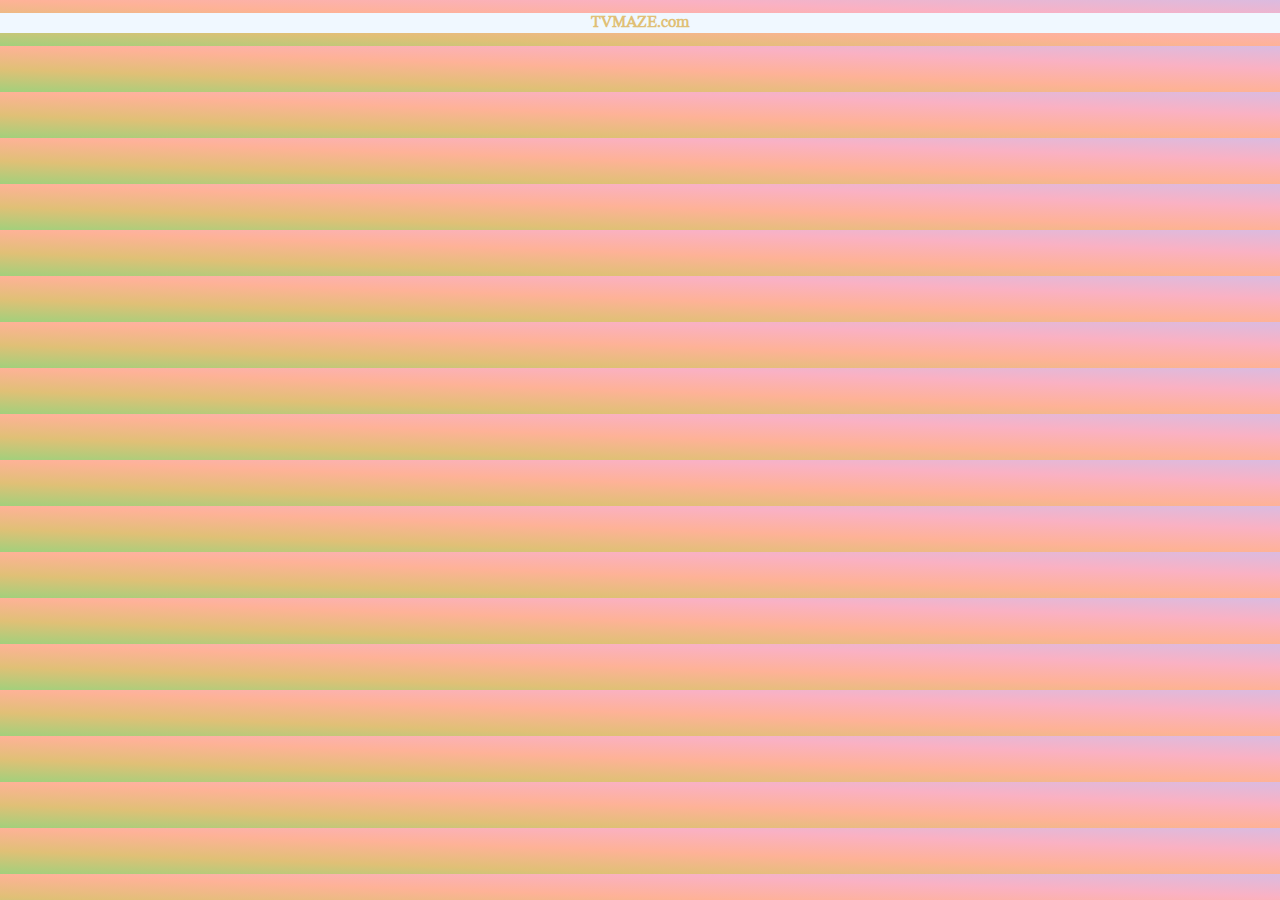
<file: index.html>
<!DOCTYPE html>
<html lang="en">

<head>
    <meta charset="UTF-8" />
    <meta http-equiv="X-UA-Compatible" content="IE=edge" />
    <meta name="viewport" content="width=device-width, initial-scale=1.0" />
    <title>TV Maze</title>
    <link rel="stylesheet" href="./index.css" />
</head>

<body>
    <div class="top">TVMAZE.com</div>
    <script src="./script.js"></script>
</body>

</html>
</file>
<file: index.css>
@import url('https://fonts.googleapis.com/css2?family=STIX+Two+Math&display=swap');
.top {
    display: flex;
    justify-content: center;
    align-items: center;
    margin-top: 1%;
    margin-bottom: 1%;
    background-color: aliceblue;
}

body {
    margin: 0;
    padding: 0;
    background-image: linear-gradient(to right top, #a2d07c, #e0c076, #feb297, #fab1c3, #dbbbe0);
    font-family: 'STIX Two Math', serif;
    color: #e0c076;
    font-weight: bold;
}

.image {
    height: 100%;
    width: 100px;
    object-fit: cover;
    margin-left: 2%;
    border-radius: 10px;
}

.a {
    background-image: linear-gradient(to right top, #7d7cd0, #b56cc0, #de5b9e, #f15770, #ed663e);
    margin-bottom: 1%;
    width: 100%;
    border-radius: 10px;
    display: flex;
}

.text {
    margin-left: 2%;
}

.list {
    display: grid;
}

.image:hover {
    transform: scale(1.9);
}

@media (min-width:1200px) and (max-width:1600px) {
    .list {
        display: grid;
        grid-template-columns: 1fr 1fr;
        place-items: center;
        column-gap: 1%;
    }
}

@media (min-width:900px) and (max-width:1200px) {
    .list {
        display: grid;
        grid-template-columns: 1fr 1fr;
        place-items: center;
        column-gap: 1%;
    }
}

@media (min-width: 300px) and (max-width: 900px) {
    .list,
    .a {
        display: grid;
        grid-template-columns: 1fr;
        width: 100%;
        place-items: center;
        column-gap: 1%;
    }
}
</file>
